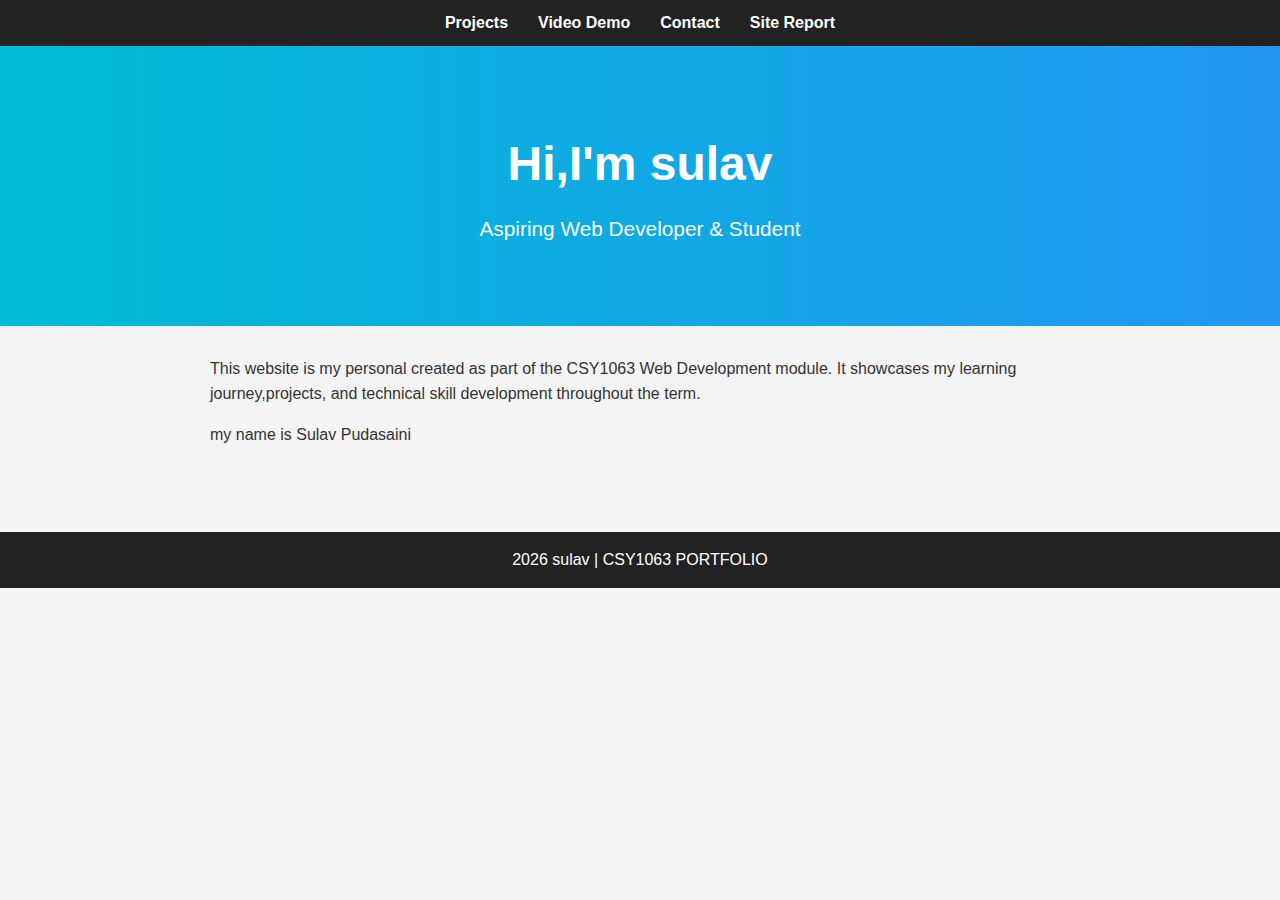
<file: index.html>
<!DOCTYPE html>
<html lang="en">
    <head>
        <meta charset="UTF-8">
        <title>My Portfolio | Home</title>
        <meta name="viewport" content="width=device-width, initial-scale=1.0">
        <link rel="stylesheet" href="style.css">
    </head>
    <body>
        <nav>
            <ul>
                <li><a href="index.html"class =">Home</a></li>
                <li><a href="project.html">Projects</a></li>
                <li><a href="videoDemo.html">Video Demo</a></li>
                <li><a href="contact.html">Contact</a></li> 
                <li><a href="sitereport.html">Site Report</a></li>   
            </ul>
        </nav>
        <header class="hero">
            <h1>Hi,I'm sulav</h1>
            <p>Aspiring Web Developer & Student</p>
        </header>
        <main class="content">
            <section class="about">
                <p>
                    This website is my personal created as part of the CSY1063
                    Web Development module. It showcases my learning journey,projects,
                    and technical skill development throughout the term.
                </p>
                <p>
                    my name is Sulav Pudasaini
                </p>
            </section>
        </main>
        <footer>
            <p> 2026 sulav | CSY1063 PORTFOLIO</p>
        </footer>
    </body>
</html>
</html>
</file>
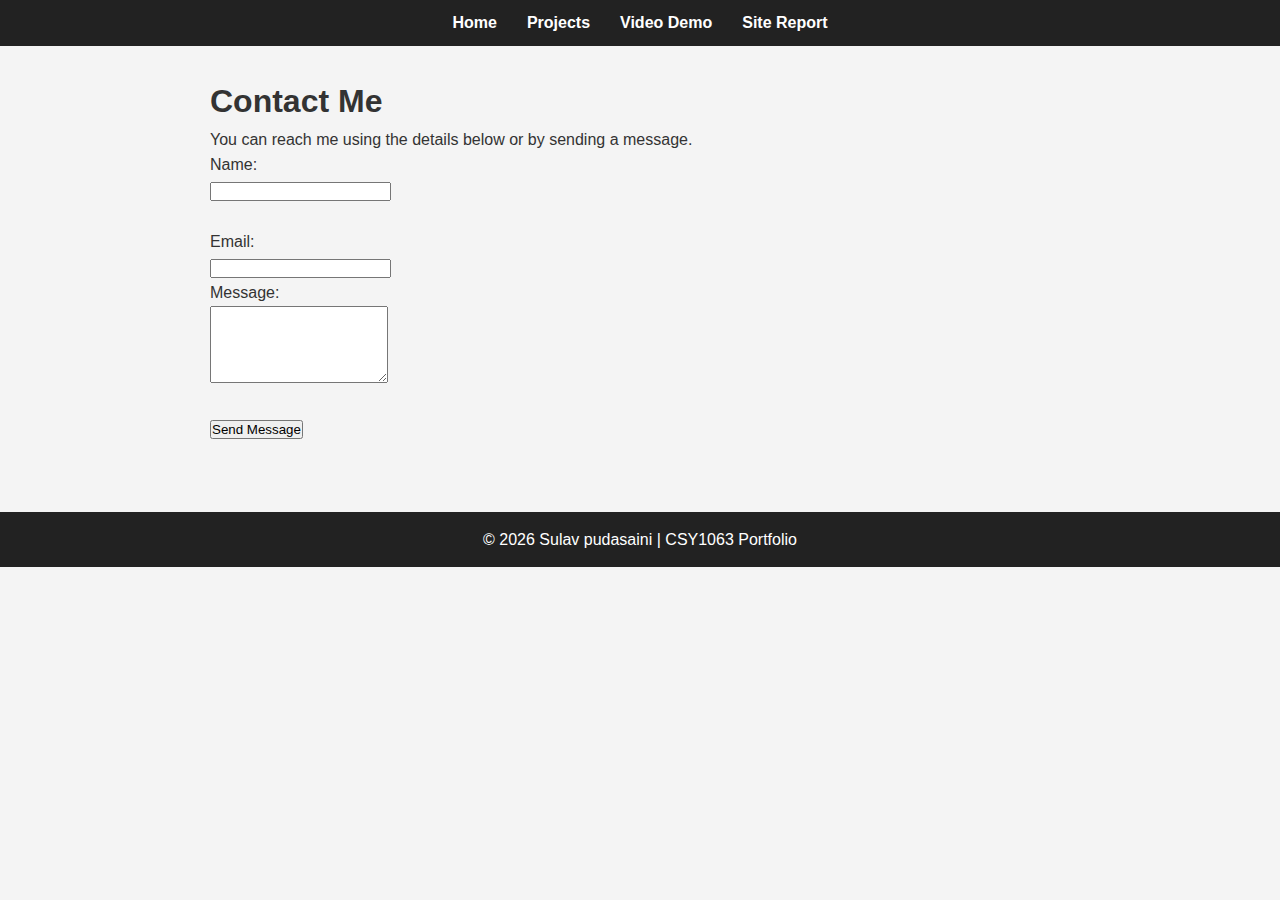
<file: contact.html>
<!DOCTYPE html>
<html lang="en">
<head>
    <meta charset="UTF-8">
    <title>My Portfolio | Contact</title>
    <meta name="viewport" content="width=device-width, initial-scale=1.0">
    <link rel="stylesheet" href="style.css">
</head>
<body>

    <nav>
        <ul>
            <li><a href="index.html">Home</a></li>
            <li><a href="project.html">Projects</a></li>
            <li><a href="videoDemo.html">Video Demo</a></li>
            <li><a href="contact.html">Site Report</a></li>
        </ul>
    </nav>

    <main class="content">
        <h1>Contact Me</h1>


        <p>You can reach me using the details below or by sending a message.</p>



        <form action="mailto:pudasainisulav62@gmail.com" method="post" enctype="text/plain">
            <label>Name:</label><br>
            <input type="text" id="name" name="name" required><br><br>

            <lable for="email">Email:</lable><br>
            <input type="email" id="email" name="email" required><br>

            <label for="message">Message:</label><br>
            <textarea id="message" name="message" rows="5" required></textarea><br><br>

            <button type="submit">Send Message</button>
        </form>
    </main>

    <footer>
        <p>© 2026 Sulav pudasaini | CSY1063 Portfolio</p>
    </footer>


</body>
</html>
</file>
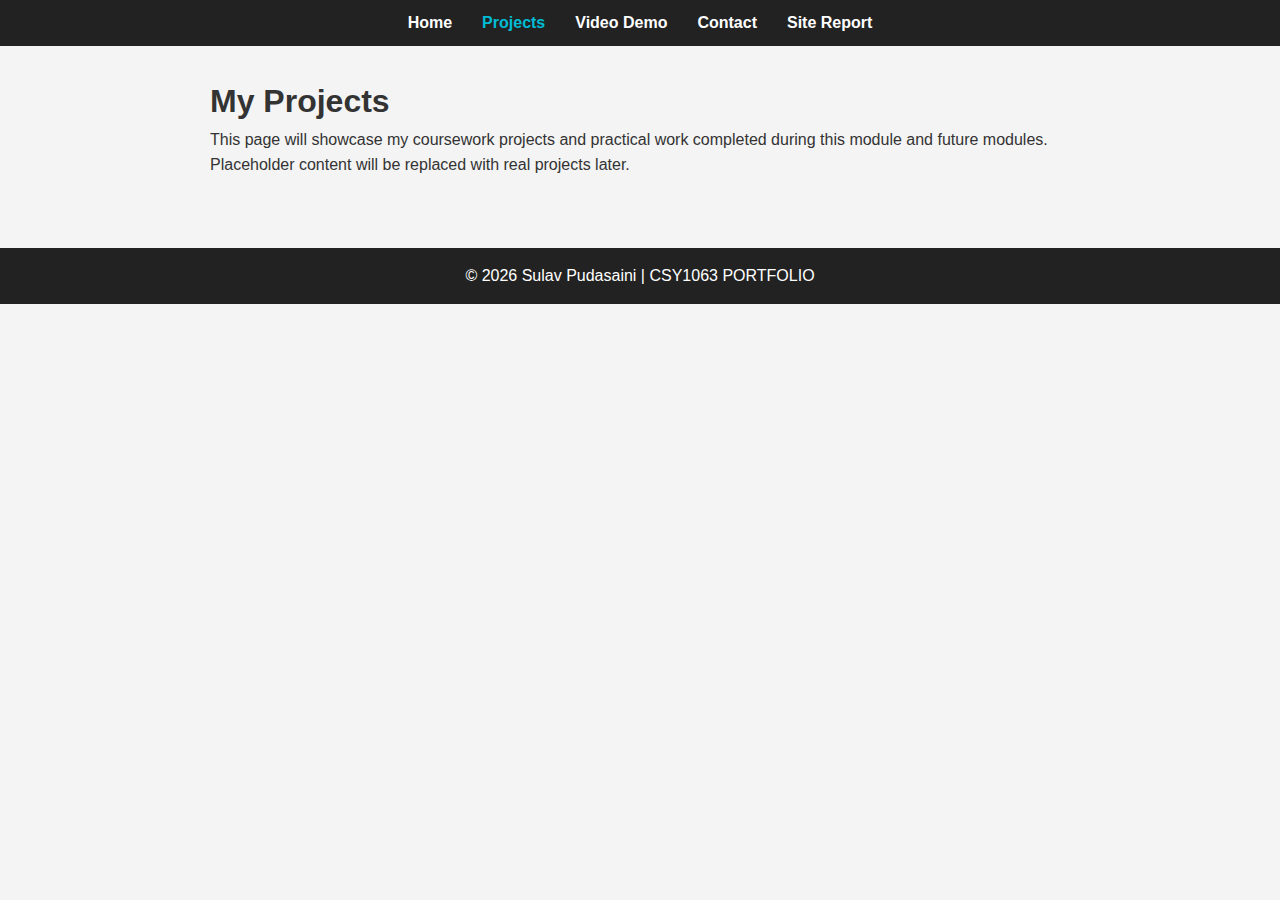
<file: project.html>
<!DOCTYPE html>
<html lang="en">
<head>
    <meta charset="UTF-8">
    <title>My Portfolio | Projects</title>
    <meta name="viewport" content="width=device-width, initial-scale=1.0">
    <link rel="stylesheet" href="style.css">
</head>
<body>

    <nav>
        <ul>
            <li><a href="index.html">Home</a></li>
            <li><a href="project.html" class="active">Projects</a></li>
            <li><a href="videoDemo.html">Video Demo</a></li>
            <li><a href="contact.html">Contact</a></li>
            <li><a href="sitereport.html">Site Report</a></li>
        </ul>
    </nav>

    <main class="content">
        <h1>My Projects</h1>
        <p>
            This page will showcase my coursework projects and practical work
            completed during this module and future modules.
        </p>

        <p>
            Placeholder content will be replaced with real projects later.
        </p>
    </main>

    <footer>
        <p>© 2026 Sulav Pudasaini | CSY1063 PORTFOLIO</p>
    </footer>
</body>
</html>
</file>
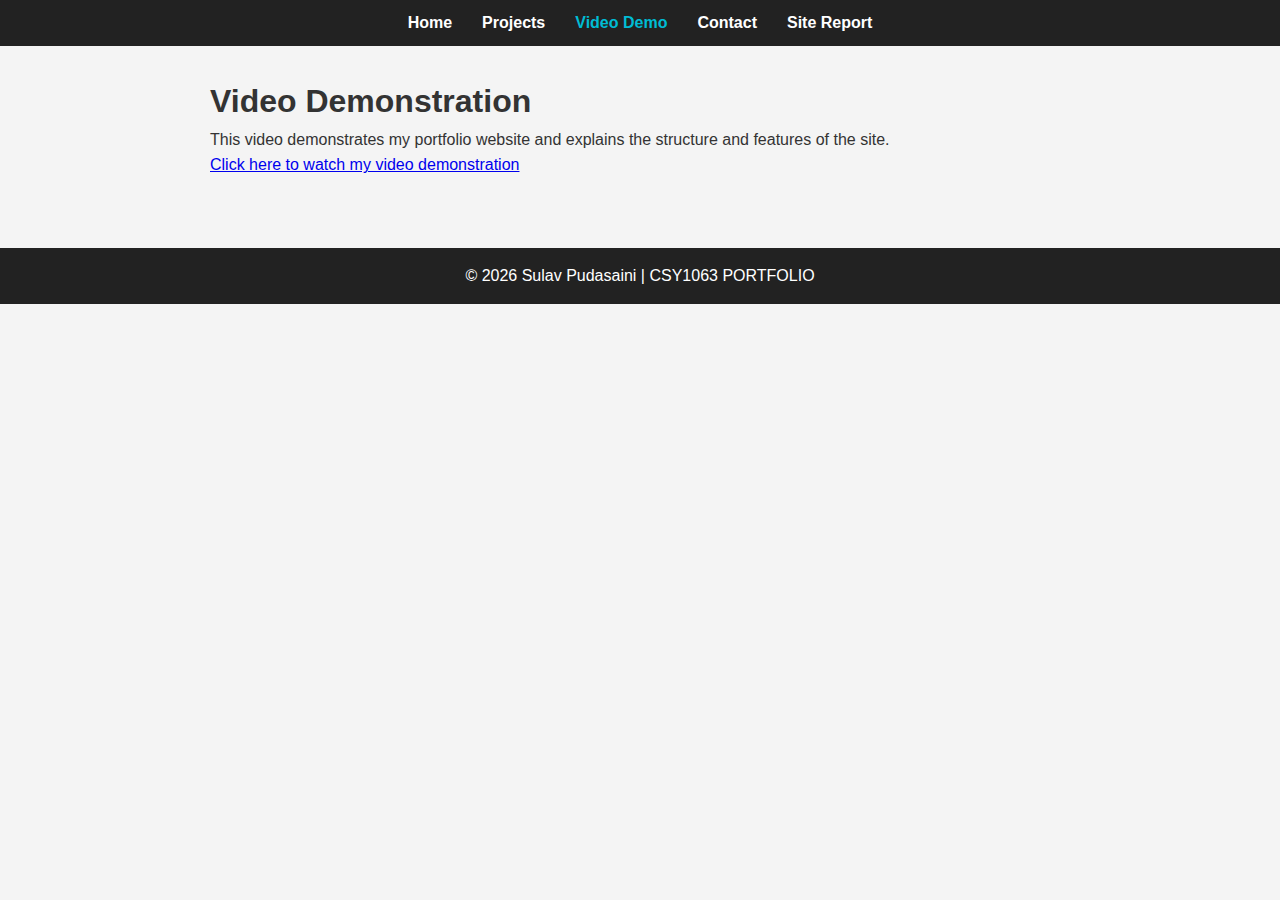
<file: videoDemo.html>
<!DOCTYPE html>
<html lang="en">
<head>
    <meta charset="UTF-8">
    <title>My Portfolio | Video Demo</title>
    <meta name="viewport" content="width=device-width, initial-scale=1.0">
    <link rel="stylesheet" href="style.css">
</head>
<body>

<nav>
    <ul>
        <li><a href="index.html">Home</a></li>
        <li><a href="project.html">Projects</a></li>
        <li><a href="videoDemo.html" class="active">Video Demo</a></li>
        <li><a href="contact.html">Contact</a></li>
        <li><a href="sitereport.html">Site Report</a></li>
    </ul>
</nav>

<main class="content">
    <h1>Video Demonstration</h1>

    <p>
        This video demonstrates my portfolio website and explains
        the structure and features of the site.
    </p>

    <p>
        <a href="c:\Users\NITRO\AppData\Local\Packages\Microsoft.ScreenSketch_8wekyb3d8bbwe\TempState\Recordings\20260112-1517-19.8046847.mp4" target="_blank">
            Click here to watch my video demonstration
        </a>
    </p>

</main>

<footer>
    <p>&copy; 2026 Sulav Pudasaini | CSY1063 PORTFOLIO</p>
</footer>

</body>
</html>
</file>
<file: style.css>
*{
    margin: 0;
    padding: 0;
    box-sizing: border-box;
}

body {
    font-family: Arial, Helvetica, sans-serif;
    background-color: #f4f4f4;
    color: #333;
    line-height: 1.6;
}

nav {
    background-color: #222;
}

nav ul {
    display: flex;
    justify-content: center;
    list-style: none;
    flex-wrap: wrap;
}

nav ul li{
    margin: 10px 15px;
}

nav ul li a {
    color: white;
    text-decoration: none;
    font-weight: bold;
}

nav ul li a:hover,
nav ul li a.active {
    color:#00bcd4;
}

.hero{
    background:linear-gradient(to right,#00bcd4,#2196f3);
    color: white;
    text-align: center;
    padding: 80px 20px;
}

.hero h1{
    font-size: 3rem;
}

.hero p {
    font-size: 1.3rem;
    margin-top: 10px;
}

.content {
    max-width: 900px;
    margin: auto;
    padding: 30px 20px;
}

.about h2 {
    margin-bottom: 15px;
}

.about p {
    margin-bottom: 15px;
}

footer {
    background-color: #222;
    color: white;
    text-align: center;
    padding: 15px;
    margin-top: 40px;
}

@media (max-width: 600px) {
    .hero h1{
        font-size: 2.2rem;
    }

    nav ul {
        flex-direction: column;
        align-items: center;
    }
}
</file>
